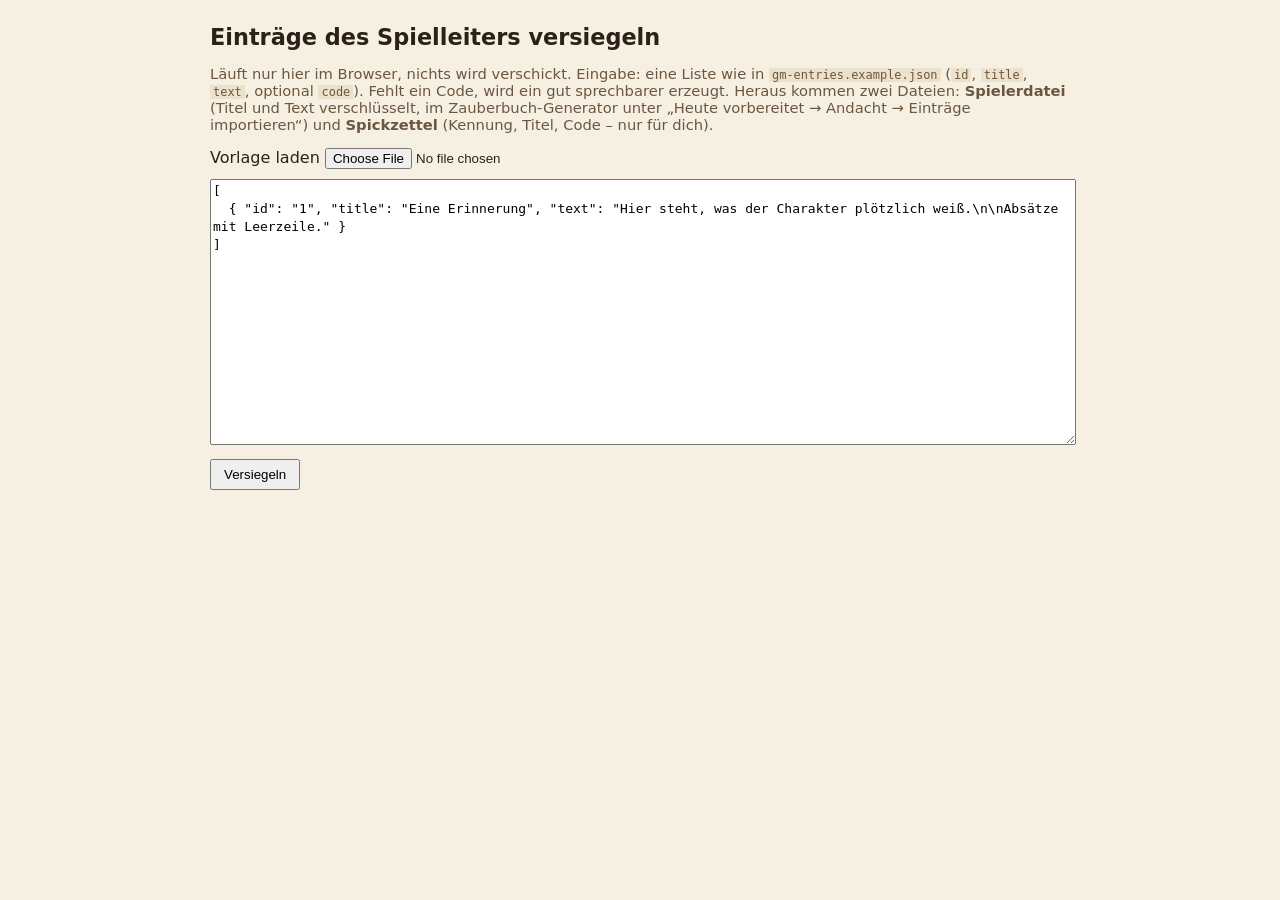
<file: tools/seal-entries.html>
<!doctype html>
<html lang="de">
<head>
  <meta charset="utf-8">
  <meta name="viewport" content="width=device-width, initial-scale=1">
  <title>Einträge versiegeln</title>
  <style>
    body { font-family: system-ui, sans-serif; max-width: 860px; margin: 24px auto; padding: 0 16px; color: #2b2118; background: #f6f0e2; }
    h1 { font-size: 1.4em; }
    textarea { width: 100%; min-height: 260px; font: 13px/1.4 ui-monospace, monospace; }
    .row { display: flex; gap: 8px; flex-wrap: wrap; align-items: center; margin: 10px 0; }
    button { padding: 6px 12px; }
    .muted { color: #6b5640; font-size: 0.92em; }
    table { border-collapse: collapse; margin-top: 10px; }
    td, th { border-bottom: 1px solid #c9b896; padding: 3px 10px; text-align: left; }
    code { background: #ece2cc; padding: 0 3px; }
    .err { color: #8b1e1e; }
  </style>
</head>
<body>
  <h1>Einträge des Spielleiters versiegeln</h1>
  <p class="muted">Läuft nur hier im Browser, nichts wird verschickt. Eingabe: eine Liste wie in <code>gm-entries.example.json</code>
    (<code>id</code>, <code>title</code>, <code>text</code>, optional <code>code</code>). Fehlt ein Code, wird ein gut sprechbarer erzeugt.
    Heraus kommen zwei Dateien: <b>Spielerdatei</b> (Titel und Text verschlüsselt, im Zauberbuch-Generator unter
    „Heute vorbereitet → Andacht → Einträge importieren“) und <b>Spickzettel</b> (Kennung, Titel, Code – nur für dich).</p>
  <div class="row">
    <label>Vorlage laden <input type="file" id="file" accept=".json"></label>
  </div>
  <textarea id="src" spellcheck="false">[
  { "id": "1", "title": "Eine Erinnerung", "text": "Hier steht, was der Charakter plötzlich weiß.\n\nAbsätze mit Leerzeile." }
]</textarea>
  <div class="row">
    <button id="go">Versiegeln</button>
    <span id="msg" class="muted"></span>
  </div>
  <div id="out"></div>

  <script>
    // Gleiches Verfahren wie app/js/devotion.js: Code normalisieren, PBKDF2 (SHA-256, 200 000 Runden) → AES-GCM 256
    const ITER = 200000;
    const b64 = (buf) => btoa(String.fromCharCode(...new Uint8Array(buf)));
    const normCode = (c) => String(c || "").trim().toLowerCase().replace(/\s+/g, "-");
    async function keyOf(code, salt) {
      const base = await crypto.subtle.importKey("raw", new TextEncoder().encode(normCode(code)), "PBKDF2", false, ["deriveKey"]);
      return crypto.subtle.deriveKey({ name: "PBKDF2", salt, iterations: ITER, hash: "SHA-256" }, base, { name: "AES-GCM", length: 256 }, false, ["encrypt"]);
    }
    async function seal(entry, code) {
      const salt = crypto.getRandomValues(new Uint8Array(16)), iv = crypto.getRandomValues(new Uint8Array(12));
      const data = new TextEncoder().encode(JSON.stringify({ title: entry.title || "", text: entry.text || "" }));
      const cipher = await crypto.subtle.encrypt({ name: "AES-GCM", iv }, await keyOf(code, salt), data);
      return { id: String(entry.id), salt: b64(salt), iv: b64(iv), cipher: b64(cipher) };
    }
    // sprechbarer Code: zwei Kunstwörter aus Silben und eine Zahl, z. B. „asker-molin-7“
    const ON = ["b", "d", "f", "g", "k", "l", "m", "n", "p", "r", "s", "t", "v", "z", "br", "dr", "kr", "st"];
    const NU = ["a", "e", "i", "o", "u", "ai", "au"];
    const CO = ["", "", "n", "r", "s", "l", "k"];
    const rnd = (n) => crypto.getRandomValues(new Uint32Array(1))[0] % n;
    const pick = (a) => a[rnd(a.length)];
    const word = () => pick(NU.slice(0, 5)) + pick(ON) + pick(NU) + pick(CO) + (rnd(2) ? pick(ON) + pick(NU) + pick(CO) : "");
    const makeCode = () => `${word()}-${word()}-${2 + rnd(98)}`;

    const $ = (s) => document.querySelector(s);
    const esc = (s) => String(s).replace(/[&<>"]/g, (c) => ({ "&": "&amp;", "<": "&lt;", ">": "&gt;", '"': "&quot;" })[c]);
    function download(name, text, type) {
      const a = document.createElement("a");
      a.href = URL.createObjectURL(new Blob([text], { type }));
      a.download = name;
      a.click();
    }
    $("#file").onchange = async (ev) => {
      const f = ev.target.files[0];
      if (f) $("#src").value = await f.text();
    };
    $("#go").onclick = async () => {
      $("#msg").textContent = "";
      $("#msg").className = "muted";
      try {
        if (!(window.crypto && crypto.subtle)) throw new Error("Dieser Browser kann hier nicht verschlüsseln (WebCrypto fehlt).");
        const list = JSON.parse($("#src").value);
        if (!Array.isArray(list) || !list.length) throw new Error("Erwartet wird eine Liste von Einträgen.");
        const ids = new Set();
        for (const x of list) {
          if (!x || x.id == null || !x.text) throw new Error("Jeder Eintrag braucht id und text.");
          if (ids.has(String(x.id))) throw new Error(`Kennung ${x.id} kommt doppelt vor.`);
          ids.add(String(x.id));
        }
        $("#msg").textContent = "versiegle …";
        const codes = list.map((x) => normCode(x.code || makeCode()));
        if (new Set(codes).size !== codes.length) throw new Error("Zwei Einträge haben denselben Code.");
        const entries = [];
        for (let i = 0; i < list.length; i++) entries.push(await seal(list[i], codes[i]));
        const player = JSON.stringify({ kind: "gm-entries", entries }, null, 2);
        const sheet = ["# Spickzettel – Einträge des Spielleiters", "", "| Kennung | Titel | Code |", "|---|---|---|", ...list.map((x, i) => `| ${x.id} | ${x.title || ""} | ${codes[i]} |`), ""].join("\n");
        download("eintraege-spieler.json", player, "application/json");
        download("eintraege-spickzettel.md", sheet, "text/markdown");
        $("#out").innerHTML = `<table><tr><th>Kennung</th><th>Titel</th><th>Code</th></tr>${list.map((x, i) => `<tr><td>${esc(x.id)}</td><td>${esc(x.title || "")}</td><td><code>${esc(codes[i])}</code></td></tr>`).join("")}</table>`;
        $("#msg").textContent = `${entries.length} Einträge versiegelt; zwei Dateien heruntergeladen.`;
      } catch (err) {
        $("#msg").textContent = err.message;
        $("#msg").className = "err";
      }
    };
  </script>
</body>
</html>
</file>
